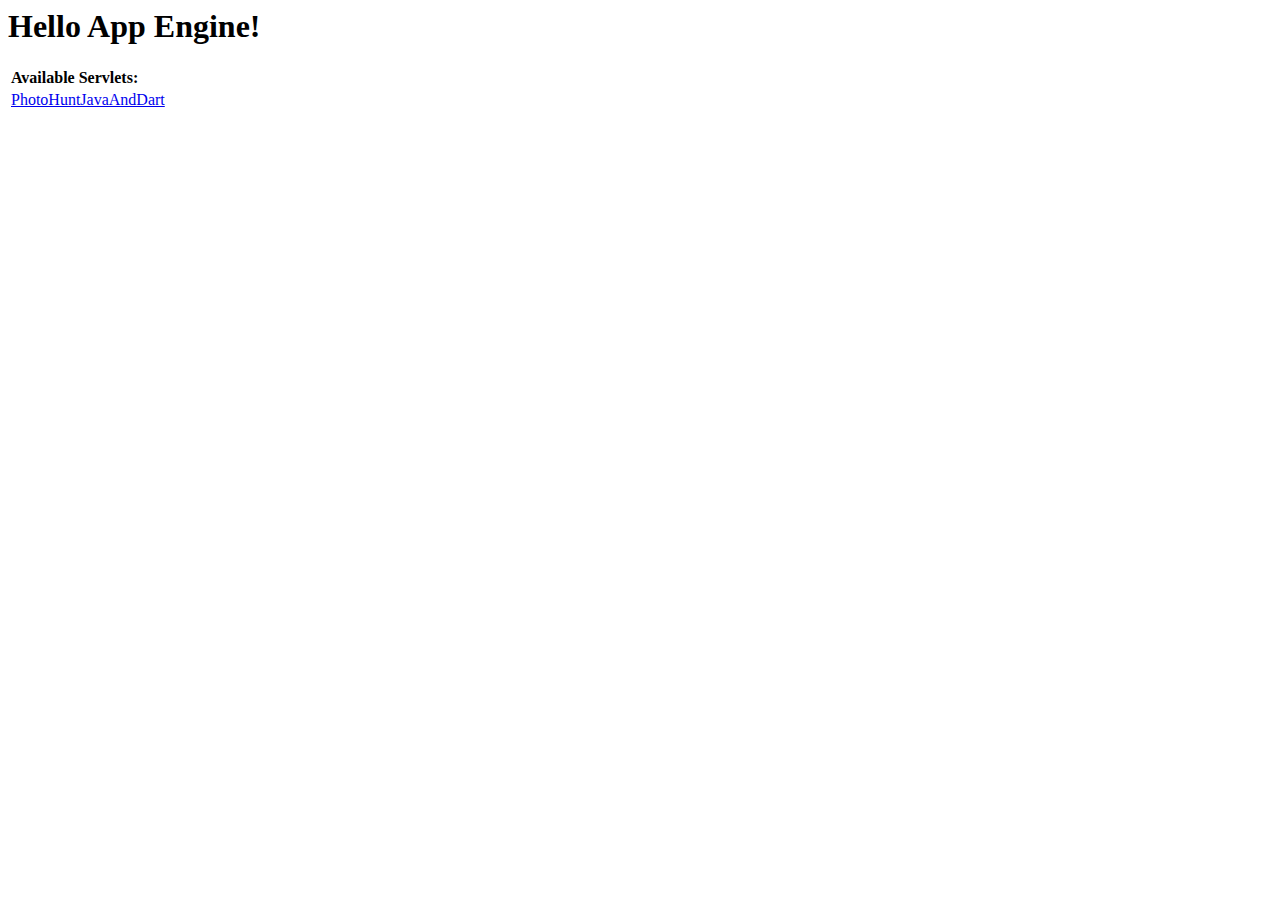
<file: war/index.html>
<!DOCTYPE HTML PUBLIC "-//W3C//DTD HTML 4.01 Transitional//EN">
<!-- The HTML 4.01 Transitional DOCTYPE declaration-->
<!-- above set at the top of the file will set     -->
<!-- the browser's rendering engine into           -->
<!-- "Quirks Mode". Replacing this declaration     -->
<!-- with a "Standards Mode" doctype is supported, -->
<!-- but may lead to some differences in layout.   -->

<html>
  <head>
    <meta http-equiv="content-type" content="text/html; charset=UTF-8">
    <title>Hello App Engine</title>
  </head>

  <body>
    <h1>Hello App Engine!</h1>
	
    <table>
      <tr>
        <td colspan="2" style="font-weight:bold;">Available Servlets:</td>        
      </tr>
      <tr>
        <td><a href="photohuntjavaanddart">PhotoHuntJavaAndDart</a></td>
      </tr>
    </table>
  </body>
</html>
</file>
